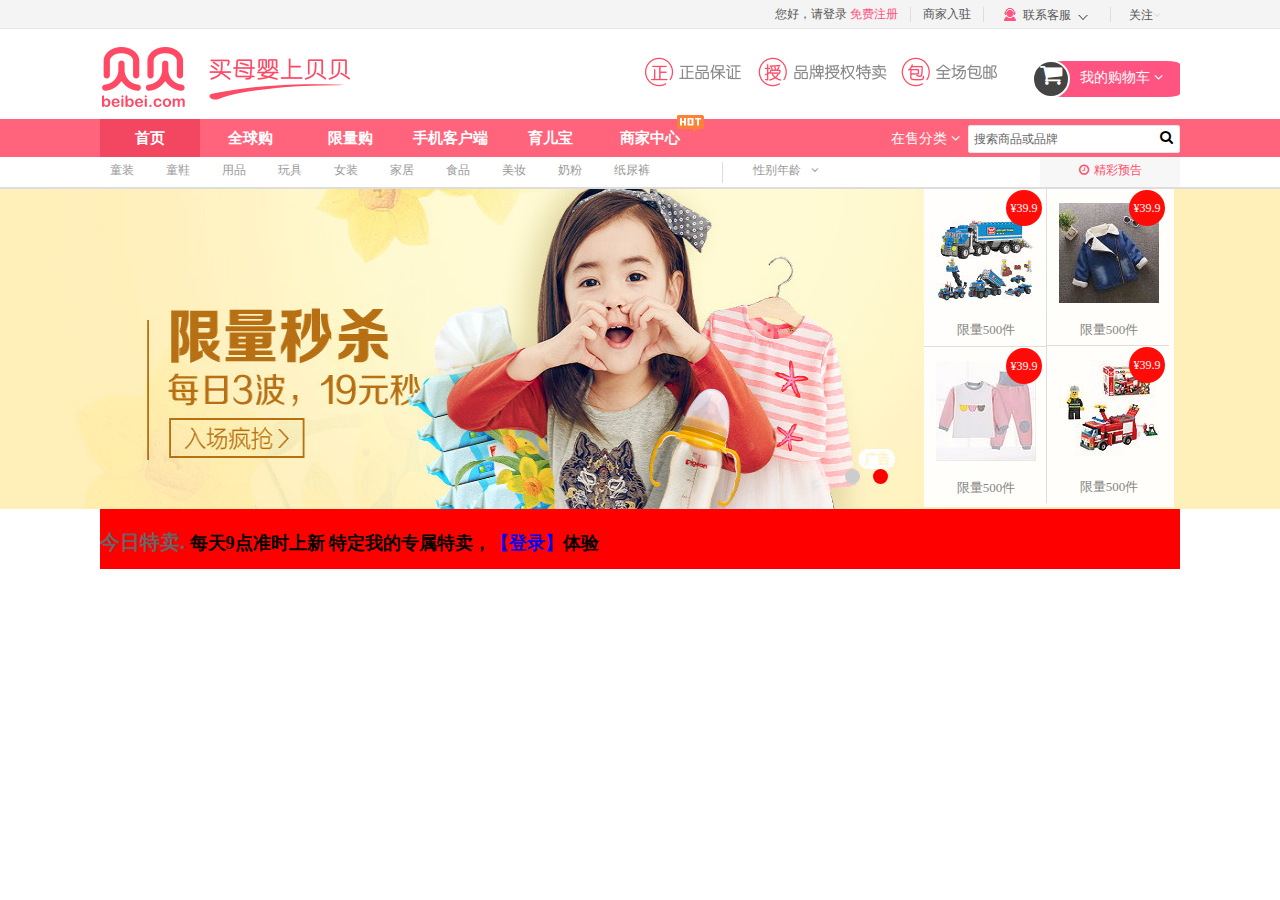
<file: project/BeiBei/BeiBeiWang/index.html>
<!DOCTYPE html>
<html>
	<head>
		<meta charset="utf-8" />
		<title></title>
		
		<link rel="stylesheet" type="text/css" href="css/font-awesome.min.css"/>
		<link rel="stylesheet" type="text/css" href="css/gongtong.css"/>
		<script type="text/javascript" src="js/jquery.js"></script>
		<script type="text/javascript" src="js/shouye.js"></script>
	</head>
	<body>
		
				<div id="er-nav">
			<div class="wrapper">
				<ul>
					<li class="er-logo"></li>
					<li>童装</li>
					<li>童鞋</li>
					<li>用品</li>
					<li>玩具</li>
					<li>女装</li>
					<li>家居</li>
					<li>食品</li>
					<li>美妆</li>
					<li>奶粉</li>
					<li>纸尿裤</li>
					<li class="line"></li>
					<li class="age">性别年龄<i class="fa fa-angle-down fa-1x" ></i>
						<div class="age-hidden">
							<i class="arrow"></i>
							<h4>男孩</h4>
							<p><a href="">0-1岁</a><a href="">
1-3岁</a><a href="">3-6岁</a><a href="">
6-9岁</a><a href="">9-12岁</a></p>
							<h4>女孩</h4>
							<p><a href="">0-1岁</a><a href="">
1-3岁</a><a href="">3-6岁</a><a href="">
6-9岁</a><a href="">9-12岁</a></p>

						</div>
					</li>
					<li class="xianlianggou">限量购</li>
					<li class="quanqiugou">全球购</li>
				</ul>
			</div>
		</div>
		
		<div id="header">
			<!--=============header   top_nav=============-->
			<div class="top_nav">
				<div class="wrapper">
					<ul class="">
						<li>您好，<a href="#">请登录</a>&nbsp<a href="#" class="mainfeizhuce">免费注册</a></li>
						<li class="seg"></li>
						<li><a href="#">商家入驻</a></li>
						<li class="seg"></li>
						<li class="li1" style="position: relative">
							<div class="lianxikefu ">
								<a href="#">联系客服</a>
							</div>
							<div class="helpzhongxin" style="position: absolute;left: 2px;top:30px">
								<a href="" class="help">帮助中心</a>
							</div>
						</li>	
						
						<li class="seg"></li>
						<li class="t-huanzhu"><a href="#" class="guanzhu">关注<i class="fa fa-angle-down fa-1x" style="color: #DDDDDD;"></i></a>
							<span id="white">
								
							</span>
							<div class="hover_box">
							<div class="erweima">
								<dl>
									<dt>微信号：beibeiclub</dt>
									<dd><img src="img/beibeiclub_90.png"/></dd>
									<dd>订阅贝贝官方微信</dd>
								</dl>
							</div>
							<div class="kongjian">
								<dl>
									<dt><img src="img/xinlang_03.gif"/></dt>
									<dd><img src="img/kongjian.png"/></dd>
								</dl>
							</div>
							</div>
						</li>
					</ul>
				</div>
			</div>
			<div class="logo">
				<div class="wrapper">
					<div class="b-logo left">
						<img src="img/logo.png"/>
					</div>
					<div class="tubiao left">
						<img src="img/tubiao.png"/>
					</div>
					<div class="cart right">
						<a href="#"><!--===============购物车-->
						<div class="cart-1">
							<i class="fa fa-shopping-cart fa-2x" style="color: white;"></i> 
						</div>
						<span >
							我的购物车
							<i class="fa fa-angle-down fa-1x" style="color: white;"></i>
						</span>
						</a>
						<div class="hover-cart">
							<div class="bage">
								快去挑选商品和把！
							</div>
							<div class="hover-foot">
								<span id="money">
									小计：
								</span>
								<span id="money-true">
									￥0.00
								</span>
								<a href="">
									<span id="shopping-cart">
										<i class="fa fa-shopping-cart fa-1x" style="color: white;"></i>
										去购物车结算
									</span>
									
								</a>
							</div>
						</div>
					</div>
				</div>
			</div>
			<div id="head-nav">
				<div class="wrapper">
					<a href="#" class="a">首页</a>
					<a href="#" class="a" >全球购</a>
					<a href="#" class="a">限量购</a>
					<a href="#" class="a">手机客户端</a>
					<a href="#" class="a">育儿宝</a>
					<a href="#" class="a b">商家中心
					<span id="hot">
						
					</span>
					</a>
					<div class="m-bt-po m-bt-wrapp right">
						<div class="zaishoufenlei">
					在售分类
							<i class="fa fa-angle-down fa-1x" ></i>
							<div class="hover-zaixianshou">
								<ul class="left list" id="list">
									<li>热销分类</li>
									<li>婴儿装</li>
									<li>婴童鞋</li>
									<li>奶粉辅食</li>
									<li>纸尿裤</li>
									<li>哺育喂养</li>
									<li>洗护清洁</li>
									<li>睡眠出行</li>
									<li>玩具文体</li>
									<li>孕妈专区</li>
									<li>流行服饰</li>
									<li>鞋包装饰</li>
									<li>居家百货</li>
									<li>美妆个护</li>
								</ul>
								<div class="box-fenleishou left" id="box-list">
									
								
								<div class="fa-1 fa-1x">
									
										<div id="">
											<img src="img/1.jpg"/>
											<span id="">
												纸尿裤
											</span>
										</div>
										<div id="">
											<img src="img/2.jpg"/>
											<span id="">
												奶瓶
											</span>
										</div>
										<div id="">
											<img src="img/3.jpg"/>
										</div>
										<div id="">
											<img src="img/4.jpg"/>
										</div>
										<div id="">
											<img src="img/5.jpg"/>
										</div>
										<div id="">
											<img src="img/6.jpg"/>
										</div>
										<div id="">
											<img src="img/7.jpg"/>
										</div>
										<div id="">
											<img src="img/8.jpg"/>
										</div>
										<div id="">
											<img src="img/9.jpg"/>
										</div>
										<div id="">
											<img src="img/10.jpg"/>
										</div>
									
								</div>
								<div class="fa-2 fa-1x">
									<div id="">
											<img src="img/1.jpg"/>
										</div>
										<div id="">
											<img src="img/2.jpg"/>
										</div>
										<div id="">
											<img src="img/3.jpg"/>
										</div>
										<div id="">
											<img src="img/4.jpg"/>
										</div>
										<div id="">
											<img src="img/5.jpg"/>
										</div>
										<div id="">
											<img src="img/6.jpg"/>
										</div>
										<div id="">
											<img src="img/7.jpg"/>
										</div>
										<div id="">
											<img src="img/8.jpg"/>
										</div>
										<div id="">
											<img src="img/9.jpg"/>
										</div>
										<div id="">
											<img src="img/10.jpg"/>
										</div>
								</div>
								<div class="fa-3 fa-1x">
									<div id="">
											<img src="img/1.jpg"/>
										</div>
										<div id="">
											<img src="img/2.jpg"/>
										</div>
										<div id="">
											<img src="img/3.jpg"/>
										</div>
										<div id="">
											<img src="img/4.jpg"/>
										</div>
										<div id="">
											<img src="img/5.jpg"/>
										</div>
										<div id="">
											<img src="img/6.jpg"/>
										</div>
										<div id="">
											<img src="img/7.jpg"/>
										</div>
										<div id="">
											<img src="img/8.jpg"/>
										</div>
										<div id="">
											<img src="img/9.jpg"/>
										</div>
										<div id="">
											<img src="img/10.jpg"/>
										</div>
								</div>
								<div class="fa-4 fa-1x">
									<div id="">
											<img src="img/1.jpg"/>
										</div>
										<div id="">
											<img src="img/2.jpg"/>
										</div>
										<div id="">
											<img src="img/3.jpg"/>
										</div>
										<div id="">
											<img src="img/4.jpg"/>
										</div>
										<div id="">
											<img src="img/5.jpg"/>
										</div>
										<div id="">
											<img src="img/6.jpg"/>
										</div>
										<div id="">
											<img src="img/7.jpg"/>
										</div>
										<div id="">
											<img src="img/8.jpg"/>
										</div>
										<div id="">
											<img src="img/9.jpg"/>
										</div>
										<div id="">
											<img src="img/10.jpg"/>
										</div>
								</div>
								<div class="fa-5 fa-1x">
									<div id="">
											<img src="img/1.jpg"/>
										</div>
										<div id="">
											<img src="img/2.jpg"/>
										</div>
										<div id="">
											<img src="img/3.jpg"/>
										</div>
										<div id="">
											<img src="img/4.jpg"/>
										</div>
										<div id="">
											<img src="img/5.jpg"/>
										</div>
										<div id="">
											<img src="img/6.jpg"/>
										</div>
										<div id="">
											<img src="img/7.jpg"/>
										</div>
										<div id="">
											<img src="img/8.jpg"/>
										</div>
										<div id="">
											<img src="img/9.jpg"/>
										</div>
										<div id="">
											<img src="img/10.jpg"/>
										</div>
								</div>
								<div class="fa-6 fa-1x">
									<div id="">
											<img src="img/1.jpg"/>
										</div>
										<div id="">
											<img src="img/2.jpg"/>
										</div>
										<div id="">
											<img src="img/3.jpg"/>
										</div>
										<div id="">
											<img src="img/4.jpg"/>
										</div>
										<div id="">
											<img src="img/5.jpg"/>
										</div>
										<div id="">
											<img src="img/6.jpg"/>
										</div>
										<div id="">
											<img src="img/7.jpg"/>
										</div>
										<div id="">
											<img src="img/8.jpg"/>
										</div>
										<div id="">
											<img src="img/9.jpg"/>
										</div>
										<div id="">
											<img src="img/10.jpg"/>
										</div>
								</div>
								<div class="fa-7 fa-1x">
									<div id="">
											<img src="img/1.jpg"/>
											
										</div>
										<div id="">
											<img src="img/2.jpg"/>
										</div>
										<div id="">
											<img src="img/3.jpg"/>
										</div>
										<div id="">
											<img src="img/4.jpg"/>
										</div>
										<div id="">
											<img src="img/5.jpg"/>
										</div>
										<div id="">
											<img src="img/6.jpg"/>
										</div>
										<div id="">
											<img src="img/7.jpg"/>
										</div>
										<div id="">
											<img src="img/8.jpg"/>
										</div>
										<div id="">
											<img src="img/9.jpg"/>
										</div>
										<div id="">
											<img src="img/10.jpg"/>
										</div>
								</div>
								<div class="fa-8 fa-1x">
									<div id="">
											<img src="img/1.jpg"/>
										</div>
										<div id="">
											<img src="img/2.jpg"/>
										</div>
										<div id="">
											<img src="img/3.jpg"/>
										</div>
										<div id="">
											<img src="img/4.jpg"/>
										</div>
										<div id="">
											<img src="img/5.jpg"/>
										</div>
										<div id="">
											<img src="img/6.jpg"/>
										</div>
										<div id="">
											<img src="img/7.jpg"/>
										</div>
										<div id="">
											<img src="img/8.jpg"/>
										</div>
										<div id="">
											<img src="img/9.jpg"/>
										</div>
										<div id="">
											<img src="img/10.jpg"/>
										</div>
								</div>
								<div class="fa-9 fa-1x">
									<div id="">
											<img src="img/1.jpg"/>
										</div>
										<div id="">
											<img src="img/2.jpg"/>
										</div>
										<div id="">
											<img src="img/3.jpg"/>
										</div>
										<div id="">
											<img src="img/4.jpg"/>
										</div>
										<div id="">
											<img src="img/5.jpg"/>
										</div>
										<div id="">
											<img src="img/6.jpg"/>
										</div>
										<div id="">
											<img src="img/7.jpg"/>
										</div>
										<div id="">
											<img src="img/8.jpg"/>
										</div>
										<div id="">
											<img src="img/9.jpg"/>
										</div>
										<div id="">
											<img src="img/10.jpg"/>
										</div>
								</div>
								
								<div class="fa-10 fa-1x">
									<div id="">
											<img src="img/1.jpg"/>
										</div>
										<div id="">
											<img src="img/2.jpg"/>
										</div>
										<div id="">
											<img src="img/3.jpg"/>
										</div>
										<div id="">
											<img src="img/4.jpg"/>
										</div>
										<div id="">
											<img src="img/5.jpg"/>
										</div>
										<div id="">
											<img src="img/6.jpg"/>
										</div>
										<div id="">
											<img src="img/7.jpg"/>
										</div>
										<div id="">
											<img src="img/8.jpg"/>
										</div>
										<div id="">
											<img src="img/9.jpg"/>
										</div>
										<div id="">
											<img src="img/10.jpg"/>
										</div>
								</div>
								<div class="fa-11 fa-1x">
									<div id="">
											<img src="img/1.jpg"/>
										</div>
										<div id="">
											<img src="img/2.jpg"/>
										</div>
										<div id="">
											<img src="img/3.jpg"/>
										</div>
										<div id="">
											<img src="img/4.jpg"/>
										</div>
										<div id="">
											<img src="img/5.jpg"/>
										</div>
										<div id="">
											<img src="img/6.jpg"/>
										</div>
										<div id="">
											<img src="img/7.jpg"/>
										</div>
										<div id="">
											<img src="img/8.jpg"/>
										</div>
										<div id="">
											<img src="img/9.jpg"/>
										</div>
										<div id="">
											<img src="img/10.jpg"/>
										</div>
								</div>
								<div class="fa-12 fa-1x">
									<div id="">
											<img src="img/1.jpg"/>
										</div>
										<div id="">
											<img src="img/2.jpg"/>
										</div>
										<div id="">
											<img src="img/3.jpg"/>
										</div>
										<div id="">
											<img src="img/4.jpg"/>
										</div>
										<div id="">
											<img src="img/5.jpg"/>
										</div>
										<div id="">
											<img src="img/6.jpg"/>
										</div>
										<div id="">
											<img src="img/7.jpg"/>
										</div>
										<div id="">
											<img src="img/8.jpg"/>
										</div>
										<div id="">
											<img src="img/9.jpg"/>
										</div>
										<div id="">
											<img src="img/10.jpg"/>
										</div>
								</div>
								<div class="fa-13 fa-1x">
									<div id="">
											<img src="img/1.jpg"/>
										</div>
										<div id="">
											<img src="img/2.jpg"/>
										</div>
										<div id="">
											<img src="img/3.jpg"/>
										</div>
										<div id="">
											<img src="img/4.jpg"/>
										</div>
										<div id="">
											<img src="img/5.jpg"/>
										</div>
										<div id="">
											<img src="img/6.jpg"/>
										</div>
										<div id="">
											<img src="img/7.jpg"/>
										</div>
										<div id="">
											<img src="img/8.jpg"/>
										</div>
										<div id="">
											<img src="img/9.jpg"/>
										</div>
										<div id="">
											<img src="img/10.jpg"/>
										</div>
								</div>
								<div class="fa-14 fa-1x">
									<div id="">
											<img src="img/1.jpg"/>
										</div>
										<div id="">
											<img src="img/2.jpg"/>
										</div>
										<div id="">
											<img src="img/3.jpg"/>
										</div>
										<div id="">
											<img src="img/4.jpg"/>
										</div>
										<div id="">
											<img src="img/5.jpg"/>
										</div>
										<div id="">
											<img src="img/6.jpg"/>
										</div>
										<div id="">
											<img src="img/7.jpg"/>
										</div>
										<div id="">
											<img src="img/8.jpg"/>
										</div>
										<div id="">
											<img src="img/9.jpg"/>
										</div>
										<div id="">
											<img src="img/10.jpg"/>
										</div>
								</div>
								</div>
								
							</div>
							
							
							
						</div>
						<div class="seach">
							<input type="text" id="" value="搜索商品或品牌" />
							<div class="button">
							<i class="fa fa-search" aria-hidden="true"></i>
							
							</div>

						</div>
					</div>
				</div>
			</div>
		</div>
		<!--导航栏-->
		
		
		<div id="daohang">
			<div class="wrapper">
				<ul>
					<li>童装</li>
					<li>童鞋</li>
					<li>用品</li>
					<li>玩具</li>
					<li>女装</li>
					<li>家居</li>
					<li>食品</li>
					<li>美妆</li>
					<li>奶粉</li>
					<li>纸尿裤</li>
					<li class="line"></li>
					<li class="age">性别年龄<i class="fa fa-angle-down fa-1x" ></i>
						<div class="age-hidden">
							<i class="arrow"></i>
							<h4>男孩</h4>
							<p><a href="">0-1岁</a><a href="">
1-3岁</a><a href="">3-6岁</a><a href="">
6-9岁</a><a href="">9-12岁</a></p>
							<h4>女孩</h4>
							<p><a href="">0-1岁</a><a href="">
1-3岁</a><a href="">3-6岁</a><a href="">
6-9岁</a><a href="">9-12岁</a></p>

						</div>
						
						
						
					</li>
					<li class="nav-time"><i class="fa fa-clock-o" aria-hidden="true"></i>精彩预告</li>
				</ul>
			</div>
		</div>
		<div id="banner">
			<ul id="banner-img">
				<li><img src="img/banner1.jpg"/></li>
				<li><img src="img/banner2.jpg"/></li>
			</ul>
			<div id="banner-btn">
					<div id="">
						<span id=""></span>
						<span id=""></span>
					</div>
			</div>
			<div class="yugao">
				<div class="yugao-box">
					<img src="img/yugao01.jpg"/>
					<p>限量500件</p>
					<span>¥39.9</span>
				</div>
				<div class="yugao-box">
					<img src="img/yugao02.jpg"/>
					<p>限量500件</p>
					<span>¥39.9</span>
				</div>
				<div class="yugao-box">
					<img src="img/yugao03.jpg"/>
					<p>限量500件</p>
					<span>¥39.9</span>
				</div>
				<div class="yugao-box">
					<img src="img/yugao04.jpg"/>
					<p>限量500件</p>
					<span>¥39.9</span>
				</div>
			</div>
		</div>
<div id="main">
	<div class="wrapper">
		<h2>
			<span id="">今日特卖.</span>
			<em>每天9点准时上新</em>
			<strong>特定我的专属特卖，<a href="#">【登录】</a>体验</strong>
		
		</h2>
		<div class="main-left left">
			
		</div>
		<div class="main-right right">
			
		</div>
	</div>
</div>
		
	
		
		
		
		
		
		
		
		
		
		
	</body>
</html>
</file>
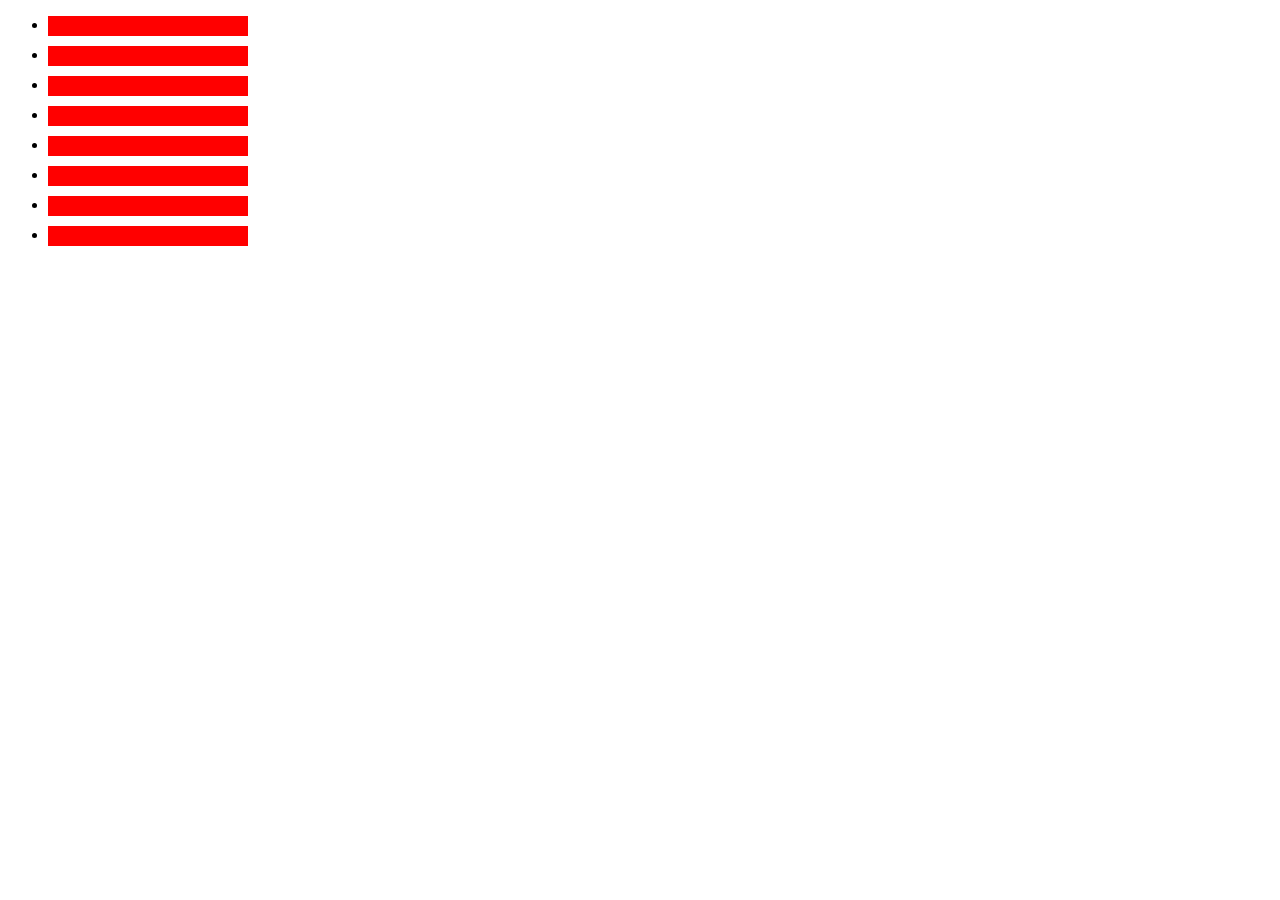
<file: project/BeiBei/BeiBeiWang/new_file.html>
<!DOCTYPE html>
<html lang="en">
<head>
	<title></title>
	<meta charset="UTF-8">
	<meta name="Author" content="rmk">
	<script type="text/javascript" src="http://apps.bdimg.com/libs/jquery/2.1.1/jquery.min.js"></script>
	<style type="text/css">
		ul>li{width: 200px;height: 20px;background-color: #f00;margin-top: 10px}
	</style>
	<script type="text/javascript" >
		$(function () {
			$("li").on("mouseenter", function(){
				console.log( $(this).index());
				$(this).css("background","#0f0");
			});
		});
	</script>
</head>
<body>
	<ul>
		<li></li>
		<li></li>
		<li></li>
		<li></li>
		<li></li>
		<li></li>
		<li></li>
		<li></li>
	</ul>
</body>
</html>
</file>
<file: project/BeiBei/BeiBeiWang/css/gongtong.css>
body,h1,h2,h3,h4,h5,h6,p,input,form,ul,dl,ol,li,dt,dd,img{padding: 0;margin: 0;}
li{list-style: none;}
img{border: none;}
body{font: 12px "微软雅黑";}
a{text-decoration: none;}
em{font-style: normal;}
i{font-style: normal;}
.wrapper{width:1080px;margin: 0 auto;}
.left{float: left;}
.right{float: right;}
#header{width: 100%;}
.top_nav{width: 100%;height:28px ;border-bottom: 1px solid #e8e8e8;background: #f4f4f4;}
.top_nav ul{float: right;}
.top_nav ul li.seg {
    margin: 7px 0;
    height: 15px;
    width: 1px;
    background: #ddd;
}
.top_nav ul li{float: left;line-height: 29px;color: #555; margin: 0 12px;font-size: 12px;}
.top_nav ul li:hover a{text-decoration: underline;}
.top_nav ul li a{color:#555 ;}
.top_nav .mainfeizhuce{color: #FF5482;}
.top_nav .li1{margin-right: 0;}
.top_nav .li1{border: 1px solid transparent;padding: 0 2px 0px 7px}
.top_nav .lianxikefu a{background: url(../img/lianxi_06.gif) no-repeat right 7px;padding-right: 17px;}
.top_nav .lianxikefu{background: url(../img/iphone_03.gif) no-repeat 0px 7px;padding: 0 19px;}
.top_nav .helpzhongxin a{display: inline-block;margin-left: 20px;text-decoration: none;}
.top_nav .helpzhongxin{display: none;background: url(../img/help_03.gif)no-repeat 5px 8px;border: 1px solid transparent;}
.top_nav .li1:hover .helpzhongxin{display: block;border: 1px solid #E8E8E8;padding:0 38px 0px 2px ;border-top: n;}
.top_nav .li1:hover{border: 1px solid #DDDDDD;padding: 0 2px 0px 7px;background: #fff;border-bottom: none;}
.top_nav .hover_box{width: 200px;
    position: absolute;
    top: 22px;
    left: -100px;
    border:  1px solid #DDDDDD;padding: 10px;
    display: none;
    
}
.top_nav .t-huanzhu #white{position: absolute;left: 0px;top:22px;background: #FFFFFF;width: 38px;height: 1px;z-index: 999;display: none;}
.top_nav .t-huanzhu:hover a{text-decoration: none;}
.top_nav .t-huanzhu:hover #white{display: block;}
.top_nav .t-huanzhu:hover{border: 1px solid #E8E8E8 ;background:#FFFFFF ;}
.top_nav .t-huanzhu:hover .hover_box{display: block;background: #FFFFFF;z-index: 1;}
.top_nav .t-huanzhu{position: relative;border: 1px solid transparent;padding: 0 6px 0px 5px}
.top_nav .erweima{border-right: 1px dashed #E8E8E8 ;}
.top_nav .erweima,.top_nav .kongjian{float: left;}
.top_nav .kongjian{margin: 10px;}
.logo{width:100%;height: 90px;}
.logo .b-logo{float: left;margin-top: 18px;}
.logo .tubiao{float: left;margin: 20px 0 0 257px;}
.logo .cart{width: 130px;height: 36px;background: #FF5482;border-radius: 10%;position: relative;margin-top: 30px;}
.logo .cart .cart-1{    position: absolute;
    left: -18px;
    border: 2px solid #fff;
    height: 34px;
    width: 34px;
    line-height: 32px;
    text-align: center;
    border-radius: 50%;
    background: #444;
    color: #fff;
    top: -1px;}
 .logo .cart span{color: #fff;
    padding: 0 12px 0 30px;
    font-size: 14px;
    line-height: 34px;
    display: inline-block;
    height: 34px;
    
    } 
 .logo .cart:hover .hover-cart{display: block;} 
 .logo .hover-cart{ background: #fff;
    border-top: none;
    padding: 0;
    position: absolute;
    top: 35px;
    right: 0px;
    width: 340px;
    border: 1px solid red;
    display: none;
    z-index: 2;
}
.logo .hover-cart .bage{width: 100%;
	height:160px ;
	text-align: center;
	font-size: 20px;
	line-height: 160px;
	}    
.logo .hover-cart .hover-foot{
	height: 47px;
	width: 100%;
	border-top: 1px solid #DDDDDD;
	background: rgb(255, 249, 251);
}
.logo .hover-cart #money{ 
   
    
     font-size: 13px;
    color: rgb(102, 102, 102);
    padding: 10px 0px 10px 15px;
    position: absolute;
    
}
 .logo .hover-cart #money-true{
 	 color: rgb(229, 51, 99);
    font-size: 18px;
    padding: 10px 10px 10px 50px
 }   

.logo .hover-cart #shopping-cart{
	 padding: 4px 12px;
    font-size: 13px;
    color: rgb(255, 255, 255);
    border-radius: 4px;
    border-width: 1px 1px 2px;
    border-style: solid;
    border-color: rgb(255, 60, 112) rgb(255, 60, 112) rgb(229, 51, 99);
    float: right;
    margin-right: 15px;
    margin-top: 6px;
    height: 24px;
    width: auto;
    line-height: 24px;
    background: rgb(255, 84, 130);
}
#head-nav{width: 100%;height: 38px;background: #ff647c;position: relative;}
#head-nav .a{
	background: #ff647c;
    height: 38px;
    width: 100px;
    color: #fff;
    font-size: 15px;
    font-weight: 700;
    line-height: 38px;
    text-align: center;
    display: inline-block;
    float: left;
    }
 #head-nav .b{position: relative;}
  #head-nav .b span{
  	 position: absolute;
    top: -4px;
    right: -4px;
    width: 27px;
    height: 18px;
    background:url(../img/hot.png) no-repeat;
    background-size: 100%;
    display: inline-block;
  }   
 #head-nav a:first-child{background:#f34660 ;}   
#head-nav a:hover{background:#f34660 }
#head-nav .m-bt-wrapp{ right: 0;
    top: 5px;
    font-size: 14px;}
#head-nav .m-bt-po{position: relative;}
#head-nav .zaishoufenlei{display: inline-block;
	height: 35px;
    width: 100px;
    text-align: right;
    padding-right: 5px;
    line-height: 30px;
    color: #FFFFFF;
    } 
#head-nav .seach{display: inline-block;}    
#head-nav .seach input{outline: 0;
    border-radius: 2px;
    border: 1px solid #e6e6e6;
    height: 26px;
    line-height: 26px;
    width: 200px;
    padding: 0 5px;
    font-size: 12px;
    color: #666;}
    #head-nav .button{position: absolute;right:7px ;top: 6px;cursor: pointer;}
  #head-nav .button:hover{color: red;}
    #head-nav .hover-zaixianshou{position: absolute;left: -171px;top:33px;width: 490px;height: 526px;border: 1px solid #ececec;z-index: 4;} 
 #head-nav .zaishoufenlei ul{width: 110px;height: 600px;}
  #head-nav .zaishoufenlei ul li{color: #666;
    cursor: pointer;
    font-size: 12px;
    text-align: right;
    width: 80px;
    padding-right: 30px;
    line-height: 34px;
    border-bottom: 1px solid #e0e0e0;
    border-right: 1px solid #e0e0e0;
    background: #f9f9f9;
    }
 #head-nav .zaishoufenlei ul li:hover{  
 	  background-color: #fff;
    border-right: 1px solid #fff;
    color: #ff4965;}   
#box-list{width:378px;height: 526px;border: 1px solid #ccc;position: relative;border-left:none;} 
 #box-list .fa-1x{height: 526px; background:#FFFFFF;position: absolute;left: 0px;top:0px;padding: 10px;}
 #head-nav #box-list div:first-child{display: block;z-index: 5;}
 #head-nav .zaishoufenlei:hover .hover-zaixianshou{display: block;}
 #head-nav .zaishoufenlei .hover-zaixianshou{display: none;}
#box-list .fa-1x div{
	    text-align: center;
    padding: 15px 14px 0 14px;
    float: left;
    width: 60px;
    height: 93px;
    border-right: 1px dashed #ececec;
    border-bottom: 1px dashed #ececec;
    overflow: hidden;
    cursor: pointer
}
#box-list .fa-1x div img{width:60px;height: 60px;overflow: hidden;
}
#box-list .fa-1x div span{color: #CCCCCC;
}
#box-list .fa-1x div span:hover{color: red;
}
/*导航栏*/
#daohang{width:100%;height:30px ;border-bottom: 2px solid #DDDDDD;box-shadow: 2px 0px 5px #CCCCCC;}
#er-nav li,
#daohang ul li{
	float: left;
	margin: 0 12px 0 0;
    padding: 0 10px;
    color: #999;
    height: 27px;
    border-bottom: 3px solid #fff;
	line-height: 27px;
}
#daohang ul .line{
	height: 21px;
    width: 1px;
    background: #ddd;
    margin: 5px 20px 0 50px;
    padding: 0;
}

#daohang .age,#er-nav .age{position: relative;}
#daohang .age i,#er-nav .age i{margin-left: 10px;}
#daohang .nav-time i{margin-right: 5px;}
#daohang .nav-time{
	float: right;  
  color: #ff506b;
 background-color: #f7f7f7;
 margin: 0;width: 120px;
 text-align: center;
 border-bottom: 3px solid #f7f7f7;
 }
 #daohang .age:hover .age-hidden{display: block;}
 #er-nav .age:hover .age-hidden{display:block;}
  #er-nav .age-hidden,#daohang .age-hidden{
 	    display: none;
    padding: 0 20px 9px 20px;
    width: 230px;
    position: absolute;
    top: 30px;
    background: #FFF;
    border: 1px #E6E6E6 solid;
    left: -79px;
    z-index: 3;
 }
 #daohang .age-hidden h4,#er-nav .age-hidden h4{
  	 font-size: 13px;
    color: #8e8e8e;
    margin: 15px 0 5px 0;
    font-weight: 400;
    line-height: 1.6em;
  }
  #daohang .age-hidden p,#er-nav .age-hidden p{
  	    margin: 0 0 6px 0;
    line-height: 1.4em;
  }
  #daohang .age-hidden p a,#er-nav .age-hidden p a{  
  	  color: #bbb;
    padding-right: 15px}
    
    #daohang .arrow,#er-nav .arrow{
  width: 8px;
    height: 4px;
    overflow: hidden;
    position: absolute;
    top: -4px;
    left: 50%;
    margin-left: -4px;
    background: url(../img/arrow.png) no-repeat  
  
 }
  #daohang .age-hidden a:hover{ color: #f34660;}
  #er-nav .age-hidden a:hover{ color: #f34660;}
 #er-nav ul li:hover{color:#f34660;border-bottom: 3px solid #f34660;}
  
 #daohang ul li:hover{color:#f34660;border-bottom: 3px solid #f34660;}
 #daohang ul .age:hover{border-bottom: none;}
 #er-nav ul .age:hover{border-bottom: none;}
 #daohang ul .nav-time:hover{border-bottom: 3px solid #f7f7f7;}
 /*banner 轮播图********************************/
#banner{width: 100%;height: 320px;position: relative;}
#banner ul{position: relative;width:100%}
#banner li{position: absolute;width: 100%;opacity: 0;display: none;}
#banner li img{width: 100%;height: 320px;}
#banner li:first-child{opacity: 1;display: block;}
#banner-btn{position: absolute;bottom: 25px;right: 350px;width: 90px;height: 15px;z-index: 10;}
#banner-btn div{position: relative;}
#banner-btn span{width:15px;height: 15px;border-radius: 50%;background: red;display: inline-block;margin: 0 5px;}
/*精彩预告*/
.yugao{
	 position: absolute;
    top: 0px;
    right: 106px;
    width: 250px;
    height: 318px;
    /*margin-left: 290px;*/
    background: #FFF;
    opacity: .95;
    overflow: hidden;
}
.yugao-box{float: left;
    position: relative;
    
    height: 156px;
    width: 122px;
   
    background: #fff;
    
    cursor: pointer!important;
}
.yugao-box:nth-child(2){
	border-bottom: 1px solid #DDDDDD;
	border-left: 1px solid #DDDDDD;
}
.yugao-box:nth-child(3){
	border-top: 1px solid #DDDDDD;
	border-right: 1px solid #DDDDDD;
}
.yugao-box img{
	    /*margin: 18px 15px 2px 12px;*/
	   text-align: center;
	   margin: 14px 12px;
}
.yugao-box p{
	 text-align: center;
    font-size: 13px;
    color: #7f7f7f;
    width: 94px;
    overflow: hidden;
    margin: 0 15px;
    height: 20px;
    word-break: break-all;
}
.yugao-box span{
	 display: inline-block;
    
    position: absolute;
    left: 82px;
    top: 1px;
    width: 36px;
    height: 36px;
    border-radius: 50%;
    text-align: center;
    font-size: 12px;
    color: #FFFFFF;
    overflow: hidden;
    line-height: 36px;
    background: red;
    /*background: url(../img/i_icon3.png) no-repeat -53px 33px;*/
}
/*二级固定导航*/
#er-nav{width: 100%;height: 35px;display: none;position: fixed;top:0;left: 0;background: #FFFFFF;z-index: 5;text-align: center;}
#er-nav .er-logo{width: 80px;height:50px;background: url(../img/ernav.png)no-repeat;border-bottom: none;}
/*#er-nav ul .line{
	height: 21px;
    width: 1px;
    background: #ddd;
    margin: 5px 0px;
    padding: 0;
    float: right;}*/
 #er-nav .quanqiugou,#er-nav .xianlianggou{float: right;padding: 3px 44px; margin: 0;}
 #er-nav .quanqiugou{background:#f7f7f7 url(../img/oversea.png) no-repeat 10px center;
     color: #7f4dbc;
    
    border-right: 1px solid #ddd}
    #er-nav .er-logo:hover{border-bottom: none;}
  #er-nav .quanqiugou:hover{border-right: 1px solid #ddd;color: #7f4dbc;border-bottom: 3px solid #FFFFFF}
  #er-nav .xianlianggou:hover{color: red;border-bottom: 3px solid #FFFFFF} 
 #er-nav .xianlianggou{background:#f7f7f7 url(../img/tuan.png) no-repeat 10px center;color: red} 
/***********************主要内容***************************************/
#main{width: 100%;height: auto;}
#main h2{width: 100%;height:30px ;padding: 20px 0 10px 0;background: red;}
#main h2 span{font-size: 20px;color: #666666;}
</file>
